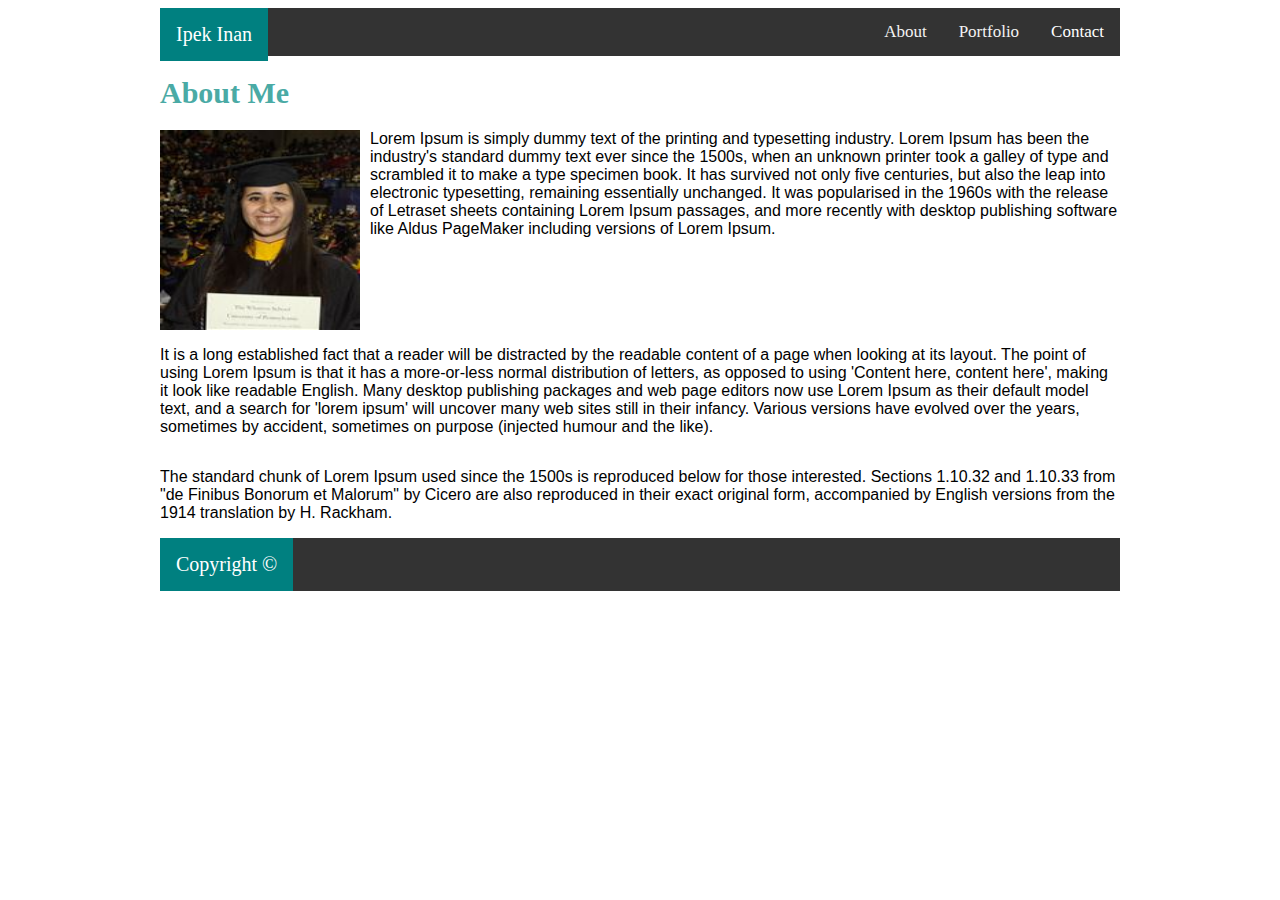
<file: index.html>
<!DOCTYPE html>
<html lang="en">

<head>
    <meta charset="UTF-8">
    <meta name="viewport" content="width=device-width, initial-scale=1.0">
    <meta http-equiv="X-UA-Compatible" content="ie=edge">
    <link rel="stylesheet" type="text/css" href="assets/css/style.css">
    <link rel="stylesheet" media="screen and (max-width: 980px)" href="assets/css/style.css">
    <title>Portfolio Page</title>
</head>
<header>Ipek Inan</header>
<div class="topnav">
    <a class="active" href="contact.html">Contact</a>
    <a href="portfolio.html">Portfolio</a>
    <a href="index.html">About</a>
    </div>
</div>
</div>
</header>
<body>
    <h1>About Me</h1>
        <img src="assets/images/profile.jpg" style="width:200px;height:200px;">
        <div class ="paragraph1">
<p>Lorem Ipsum is simply dummy text of the printing and typesetting industry. Lorem Ipsum has been the industry's standard dummy text ever since the 1500s, when an unknown printer took a galley of type and scrambled it to make a type specimen book. It has survived not only five centuries, but also the leap into electronic typesetting, remaining essentially unchanged. It was popularised in the 1960s with the release of Letraset sheets containing Lorem Ipsum passages, and more recently with desktop publishing software like Aldus PageMaker including versions of Lorem Ipsum.</p>
</div>
<div class="clearfix">
<div class="paragraph2">
<p>It is a long established fact that a reader will be distracted by the readable content of a page when looking at its layout. The point of using Lorem Ipsum is that it has a more-or-less normal distribution of letters, as opposed to using 'Content here, content here', making it look like readable English. Many desktop publishing packages and web page editors now use Lorem Ipsum as their default model text, and a search for 'lorem ipsum' will uncover many web sites still in their infancy. Various versions have evolved over the years, sometimes by accident, sometimes on purpose (injected humour and the like).</p>
</div>
<div class="paragraph3">
<p>The standard chunk of Lorem Ipsum used since the 1500s is reproduced below for those interested. Sections 1.10.32 and 1.10.33 from "de Finibus Bonorum et Malorum" by Cicero are also reproduced in their exact original form, accompanied by English versions from the 1914 translation by H. Rackham.</p>
</div>
</div>
</body>
<footer>
<header>Copyright ©</header>

</footer>
</html>
</file>
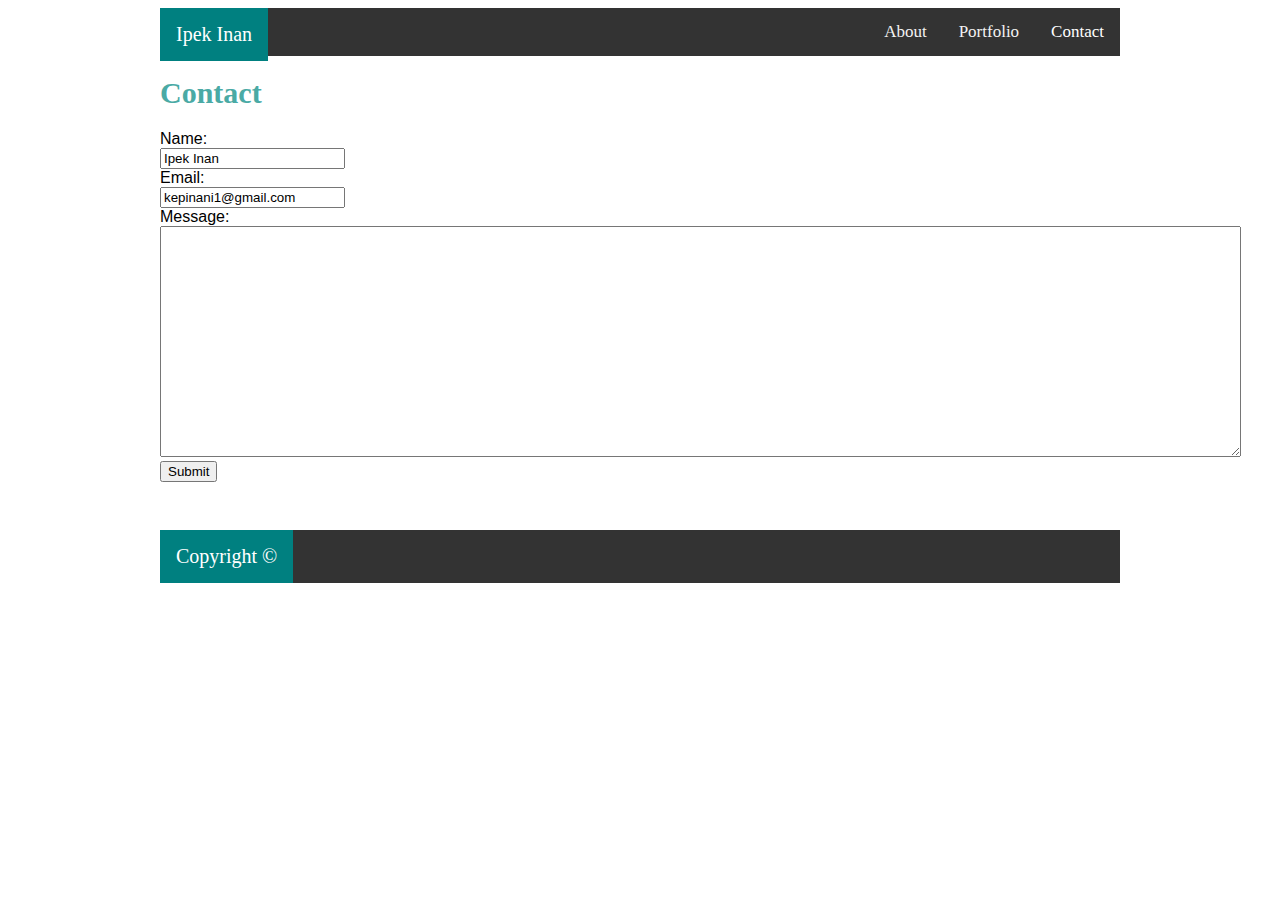
<file: contact.html>
<!DOCTYPE html>
<html lang="en">

<head>
    <meta charset="UTF-8">
    <meta name="viewport" content="width=device-width, initial-scale=1.0">
    <meta http-equiv="X-UA-Compatible" content="ie=edge">
    <link rel="stylesheet" type="text/css" href="assets/css/style.css">
    <title>Contact Page</title>
</head>
<header>Ipek Inan</header>
<div class="topnav">
    <a class="active" href="contact.html">Contact</a>
    <a href="portfolio.html">Portfolio</a>
    <a href="index.html">About</a>
</div>
</div>
</div>
</header>

<body>
    <h1>Contact</h1>
    <form action="/action_page.php">
        Name:<br>
        <input type="text" name="name" value="Ipek Inan">
        <br>
        Email:<br>
        <input type="text" name="email" value="kepinani1@gmail.com">
        <br>
        Message:<br>
        <textarea name="message" rows="15" cols="132">
        </textarea>
        <br>
        <input type="submit" value="Submit">
      </form> 

</body>
<footer>
    <header>Copyright ©</header>

</footer>

</html>
</file>
<file: assets/css/style.css>
/* Add a black background color to the top navigation */
.topnav {
    background-color: #333;
    overflow: hidden;
}
/* Style the links inside the navigation bar */
.topnav a {
    float: right;
    color: #f2f2f2;
    text-align: center;
    padding: 14px 16px;
    text-decoration: none;
    font-size: 17px;
    font-family: 'Georgia', Times, Times New Roman, serif;`
}

/* Change the color of links on hover */
.topnav a:hover {
    background-color: #ddd;
    color: black;
}

/* Add a color to the active/current link */
.topnav a.active {
    color: white;
}
header {
    background: teal;
    color: white;
    font-family: 'Georgia', Times, Times New Roman, serif;
    float: left;
    padding: 15px 16px;
    text-align: center;
    font-size: 20px;
}
h1 {
    font-family: 'Georgia', Times, Times New Roman, serif;
    color: #4aaaa5;
    font-size: 30px;
}
body {
    width: 960px;
    height: 400px;
    background-color: #ffffff;
    margin-left:auto;
    margin-right:auto;
    border-color: #dddddd;
    font-family: 'Arial', 'Helvetica Neue', Helvetica, sans-serif;
}
img {
    float: left;
    margin-right: 10px;
    clear:both;
}
p {
    margin-left: 0px;
    overflow:auto;
    display:block;

}
footer{
text-align: center;
background-color: #333;
overflow: hidden;
}
.paragraph1{
}
.paragraph2{
    float:left;
}
.paragraph3{
    float:left;
}
.clearfix::after {
    content: "";
    display: block;
    clear: both;
  }
  form {
      height: 400px;
  }
  .column {
    float: left;
    width: 33.33%;
    padding: 5px;
  }
  
  /* Clear floats after image containers */
  .row::after {
    content: "";
    clear: both;
    display: table;
  }
  @media screen and (max-width: 768px){
   .topnav{
width: 67%;
   }
   .paragraph1{
    width: 72%;
}
   .paragraph2{
    width: 56%;
   }
   .paragraph3{
    width: 67%;
   }
   footer{
    width: 79%;
   }
   

@media screen and (max-width: 640px){
    .topnav{
        width: 68%;
           }
           .paragraph1{
            width: 65%;
        }
           .paragraph2{
            width: 35%;
           }
           .paragraph3{
            width: 30%;
           }
           footer{
            width: 100%;
           }
           header {
               position:fixed;
}
  @media screen and (max-width: 980px){

  }
</file>
